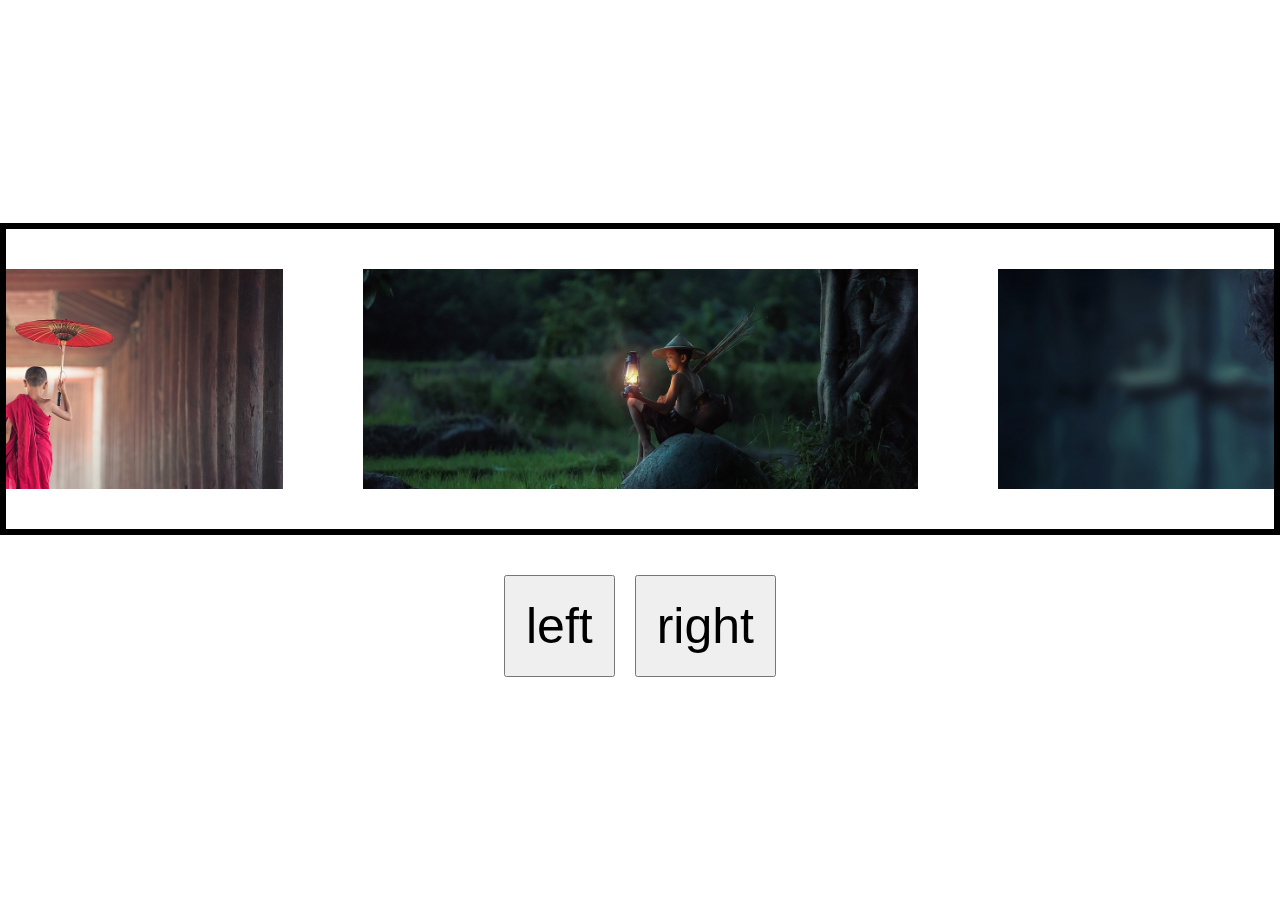
<file: index.html>
<!DOCTYPE html>
<html lang="en">

<head>
    <meta charset="UTF-8">
    <meta name="viewport" content="width=device-width, initial-scale=1.0">
    <title>teest</title>
    <link rel="stylesheet" href="./style.css">
</head>

<body>
    <div class="container">
        <div class="carousel">
            <div class="slider">
                <div class="gapBox">
                    <img src="./img/1.jpg" alt="">
                </div>
                <div class="gapBox">
                    <img src="./img/2.jpg" alt="">
                </div>
                <div class="gapBox">
                    <img src="./img/3.jpg" alt="">
                </div>
                <div class="gapBox">
                    <img src="./img/1.jpg" alt="">
                </div>
                <div class="gapBox">
                    <img src="./img/2.jpg" alt="">
                </div>
                <div class="gapBox">
                    <img src="./img/3.jpg" alt="">
                </div>
                <div class="gapBox">
                    <img src="./img/1.jpg" alt="">
                </div>
                <div class="gapBox">
                    <img src="./img/2.jpg" alt="">
                </div>
                <div class="gapBox">
                    <img src="./img/3.jpg" alt="">
                </div>


            </div>
        </div>
        <div class="btn-cont">
            <button class="btn left">left</button>
            <button class="btn right">right</button>
        </div>

        <div id="result"></div>
    </div>
    <script src="./app.js"></script>
    <script src="./test.js"></script>
</body>

</html>
</file>
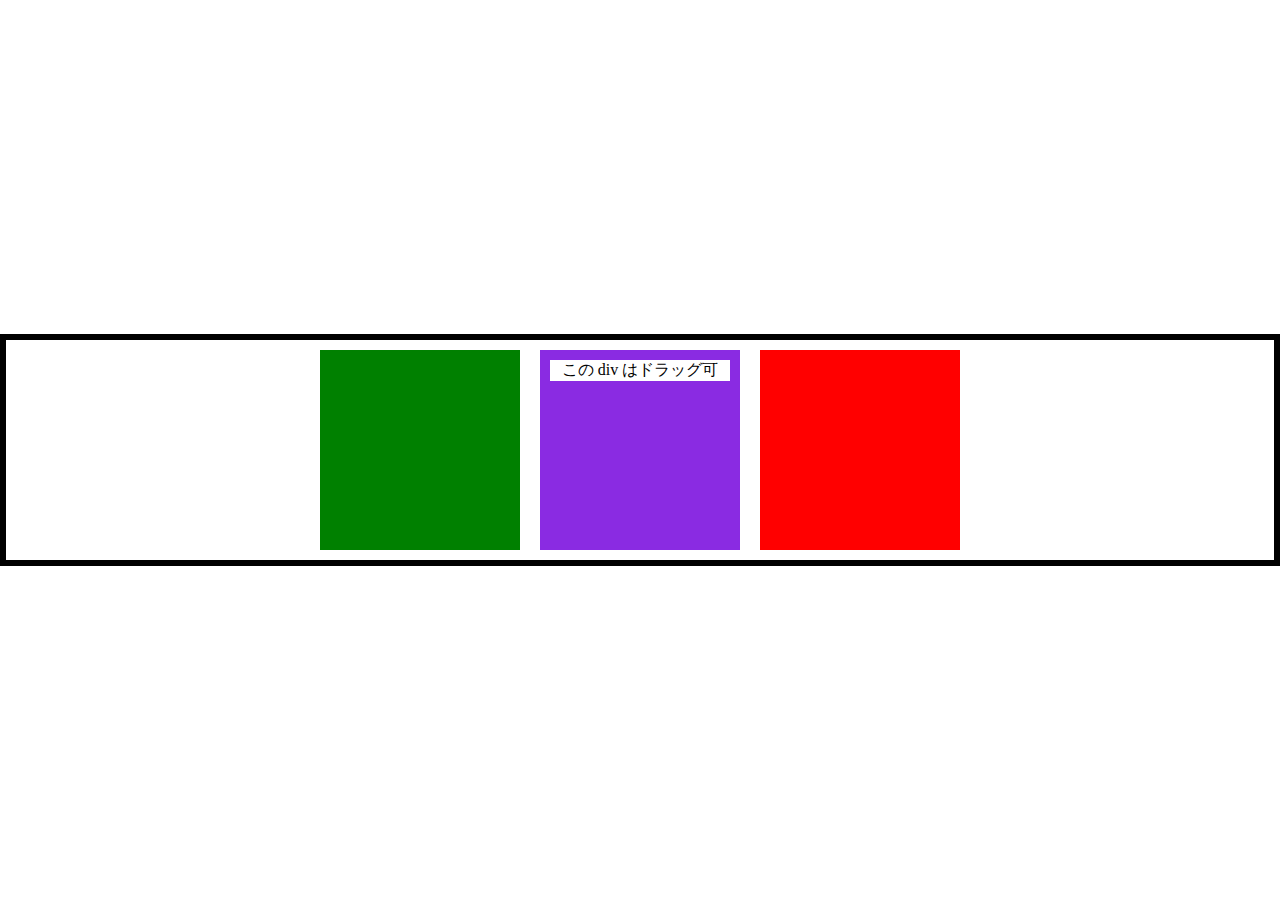
<file: drag/index.html>
<!DOCTYPE html>
<html lang="en">

<head>
    <meta charset="UTF-8">
    <meta name="viewport" content="width=device-width, initial-scale=1.0">
    <title>teest</title>
    <link rel="stylesheet" href="./style.css">
</head>

<body>
    <div class="container">
        <div class="carousel">
            <div class="slider">
                <div class="dropzone-left" id="droptarget"></div>
                <div class="dropzone">
                    <div id="draggable" draggable="true">この div はドラッグ可</div>
                </div>
                <div class="dropzone-right" id="droptarget"></div>
            </div>

        </div>
    </div>
    <script src="./drag.js"></script>
</body>

</html>


<!-- <body>
    <div class="container">
        <div class="carousel">
            <div class="slider">
                <div class="box">3</div>
                <div class="box">1 </div>
                <div class="box">2</div>
                <div class="box">3</div>
                <div class="box">1</div>
            </div>
        </div>
        <div class="btn-cont">
            <button class="btn left">left</button>
            <button class="btn right">right</button>
            <button class="test">test</button>
        </div>
    </div>
    <script src="./app.js"></script>
</body> -->
</file>
<file: style.css>
* {
    box-sizing: border-box;
    margin: 0;
    padding: 0;
}

.container {
    width: 100vw;
    height: 100vh;
    overflow: hidden;
    display: flex;
    justify-content: center;
    align-items: center;
    flex-direction: column;
    position: relative;
}

.carousel {
    width: 100%;
    overflow: hidden;
    border: 6px solid black;
    position: relative;
}

.slider {
    display: flex;
    width: 450%;
}

.gapBox {
    flex-grow: 1;
    height: 300px;
    padding: 40px;
    position: relative;
}

.gapBox>img {
    /* padding: 20px; */
    width: 100%;
    height: 100%;
    object-fit: cover;
}

.box {
    /* transform: scale(0.9); */
    width: 100%;
    height: 100%;
    font-size: 200px;
    text-align: center;
    background-color: green;
    border: 10px solid blue;
}

.btn-cont {
    display: flex;
    gap: 20px;
    margin-top: 40px;
}

.btn {
    font-size: 50px;
    padding: 20px;
}
</file>
<file: drag/style.css>
/* * {
    box-sizing: border-box;
    margin: 0;
    padding: 0;
}

.container {
    width: 100vw;
    height: 100vh;
    overflow: hidden;
    display: flex;
    justify-content: center;
    align-items: center;
    flex-direction: column;
    position: relative;
}

.carousel {
    width: 100%;
    overflow: hidden;
    border: 6px solid black;
position: relative;
}

.slider {
    display: flex;
    width: 500%;
    transform: translateX(-20%);
}

.box {
    flex-grow: 1;
    height: 300px;
    font-size: 250px;
    text-align: center;
    background-color: green;
    border: 10px solid blue;
}

.btn-cont {
    display: flex;
    gap: 20px;
    margin-top: 40px;
}

.btn {
    font-size: 50px;
    padding: 20px;
}

*/

body {
    /* この例の中でユーザーによるテキストの選択を防止する */
    user-select: none;
}

#draggable {
    text-align: center;
    background: white;
}



* {
    box-sizing: border-box;
    margin: 0;
    padding: 0;
}

.container {
    width: 100vw;
    height: 100vh;
    overflow: hidden;
    display: flex;
    justify-content: center;
    align-items: center;
    flex-direction: column;
    position: relative;
}

.carousel {
    width: 100%;
    overflow: hidden;
    border: 6px solid black;
    position: relative;
}

.slider {
    display: flex;
    align-items: center;
    justify-content: center;
    width: 100%;
}

.dropzone {
    width: 200px;
    height: 200px;
    background: blueviolet;
    margin: 10px;
    padding: 10px;
}

.dropzone-left {
    width: 200px;
    height: 200px;
    background: green;
    margin: 10px;
    padding: 10px;
}

.dropzone-right {
    width: 200px;
    height: 200px;
    background: red;
    margin: 10px;
    padding: 10px;
}

.dropzone.dragover {
    background-color: purple;
}

.dragging {
    opacity: 0.5;
}
</file>
